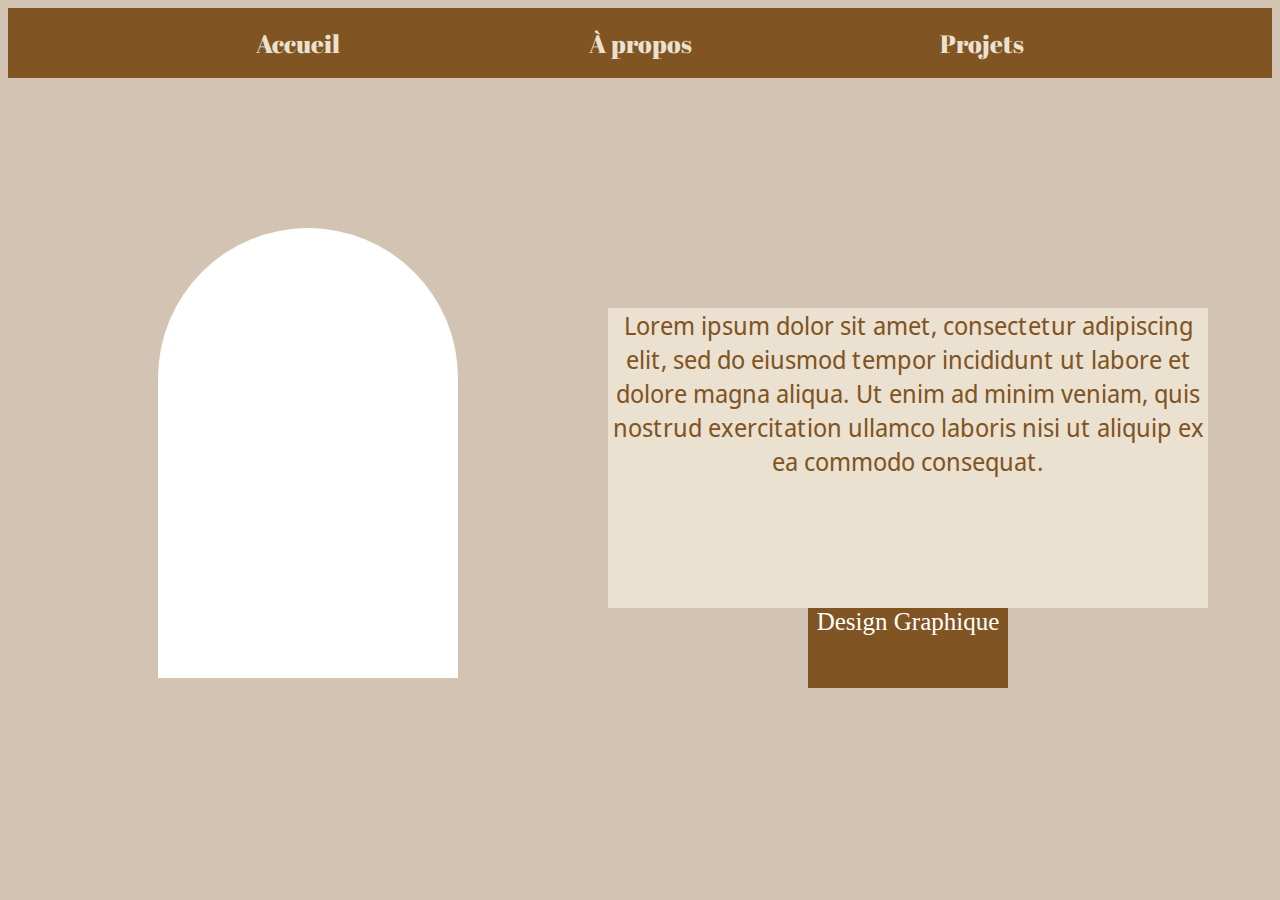
<file: portfolio/accueil.html>
<!DOCTYPE html>
<html lang="en">
<head>
    <meta charset="UTF-8">
    <meta name="viewport" content="width=device-width, initial-scale=1.0">
    <title>Portfolio</title>
    <link rel="stylesheet" href="styles.css">
</head>
<body>
    <div class="nav-bar">
        <a href="">Accueil</a>
        <a href="">À propos</a>
        <a href="">Projets</a>
    </div>

    <div class="biographie">
    <div class="image-moi"></div>
    <div class="description-moi">Lorem ipsum dolor sit amet, consectetur adipiscing elit, sed do eiusmod tempor incididunt ut labore et dolore magna aliqua. Ut enim ad minim veniam, quis nostrud exercitation ullamco laboris nisi ut aliquip ex ea commodo consequat.</div>
</div>

<div class="design-graphique">Design Graphique</div>
</body>
</html>
</file>
<file: portfolio/styles.css>
body {
    background-color: #D3C3B2;
}

/*Header*/
.nav-bar {
   /*position: fixed; enlève la possibiliter de naviger*/
   top: 0;
   left: 0;
   width: 100%;
   height: 70px;
   display: flex; 
   flex-direction: row;
   align-items: center;
   justify-content: space-evenly;
   background-color: #815423;
}

a {
    font-size: 25px;
    color: #EBE1D1;
    font-family: 'Abril';
    text-decoration: none;
}

a:hover {
    color: white;
}

/*Contenu*/

.biographie {
    position: fixed;
    display: flex;
    flex-direction: row;
}

.image-moi {
    margin-top: 150px;
    margin-left: 150px;
    width: 300px;
    height: 450px;
    background-color: white;
    border-radius: 150px 150px 0 0;
}

.description-moi {
    margin-top: 230px;
    margin-left: 150px;
    width: 600px;
    height: 300px;
    background-color: #EBE1D1;
    font-size: 25px;
    font-family: 'Noto';
    color: #815423;
    text-align: center;
}

.design-graphique {
    background-color: #815423;
    width: 200px;
    height: 80px;
    margin-top: 530px;
    margin-left: 800px;
    color: white;
    font-size: 25px;
    text-align: center;
}


/*Fonts*/
@font-face {
    font-family: 'Abril';
    src: url('/Fonts/Abril_Fatface/AbrilFatface-Regular.ttf');
}

@font-face {
    font-family: 'Noto';
    src: url('/Fonts/static/NotoSansDisplay-Regular.ttf');
}
</file>
